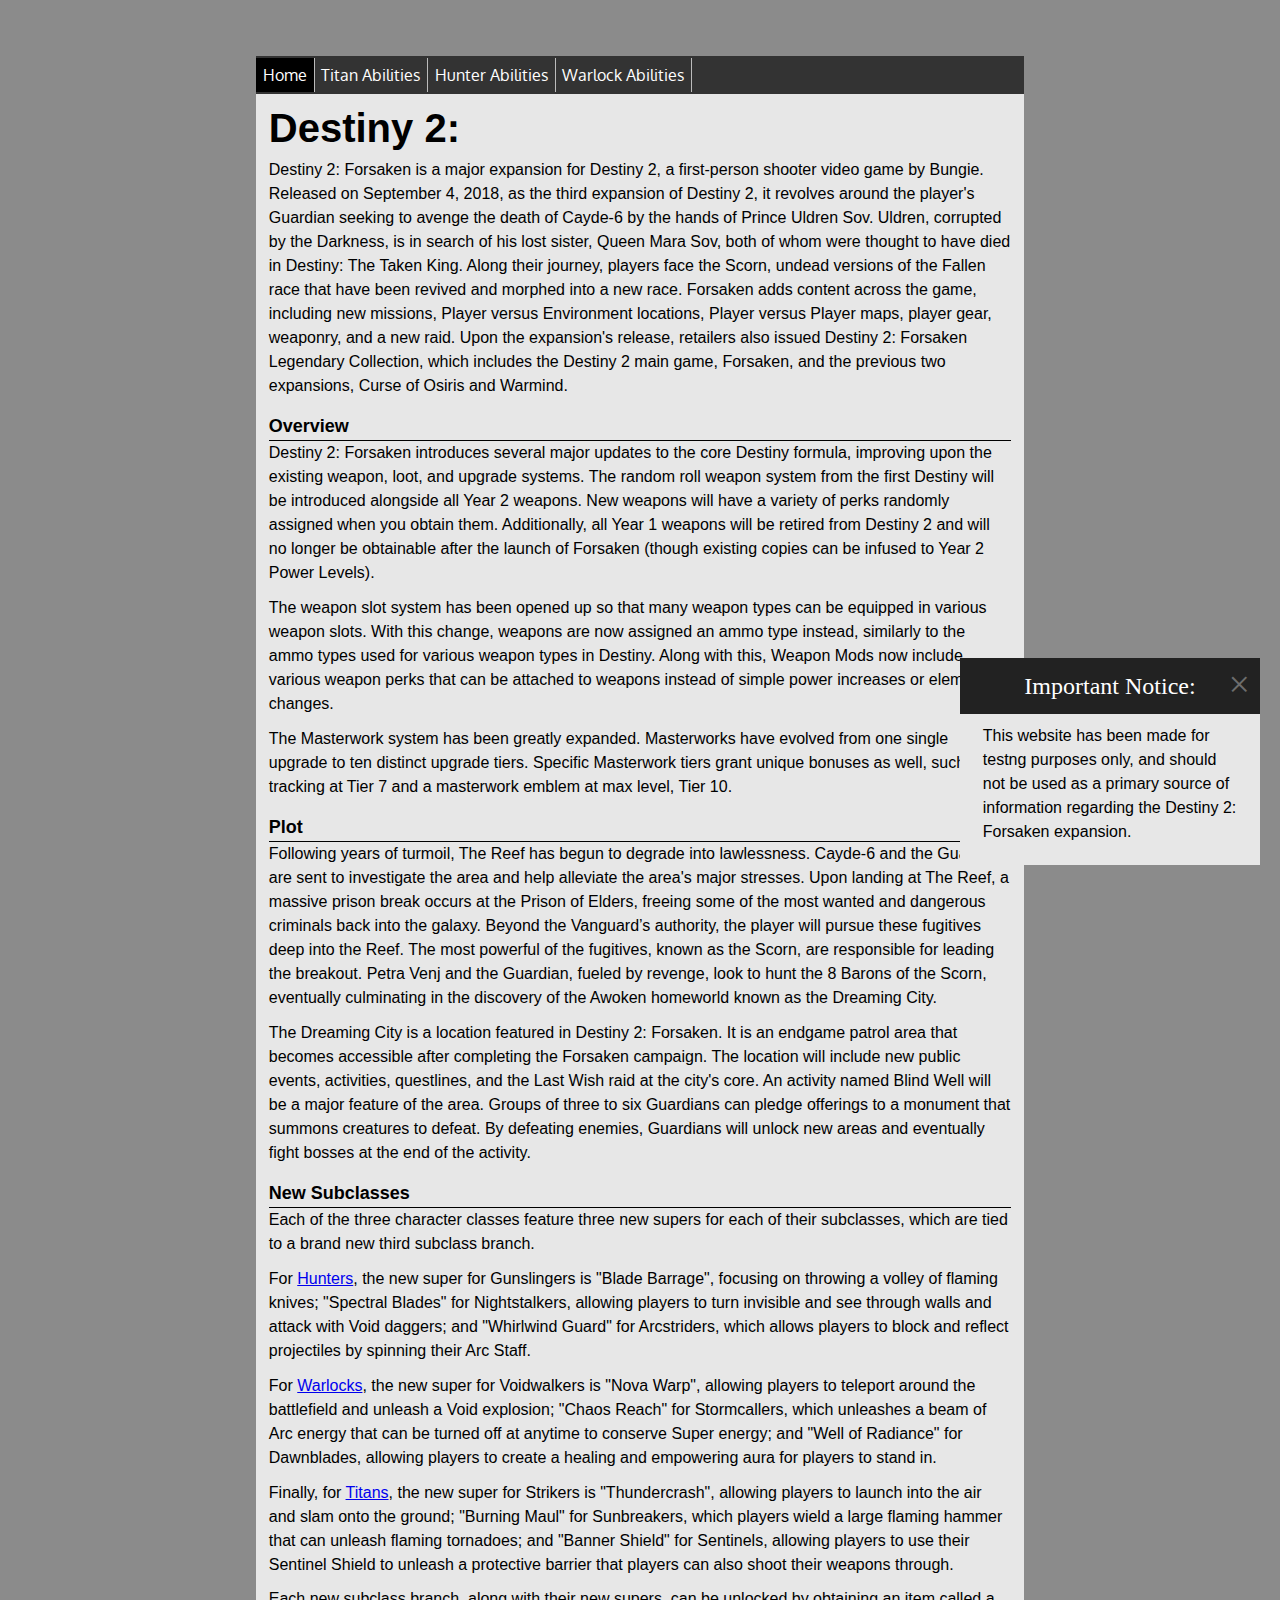
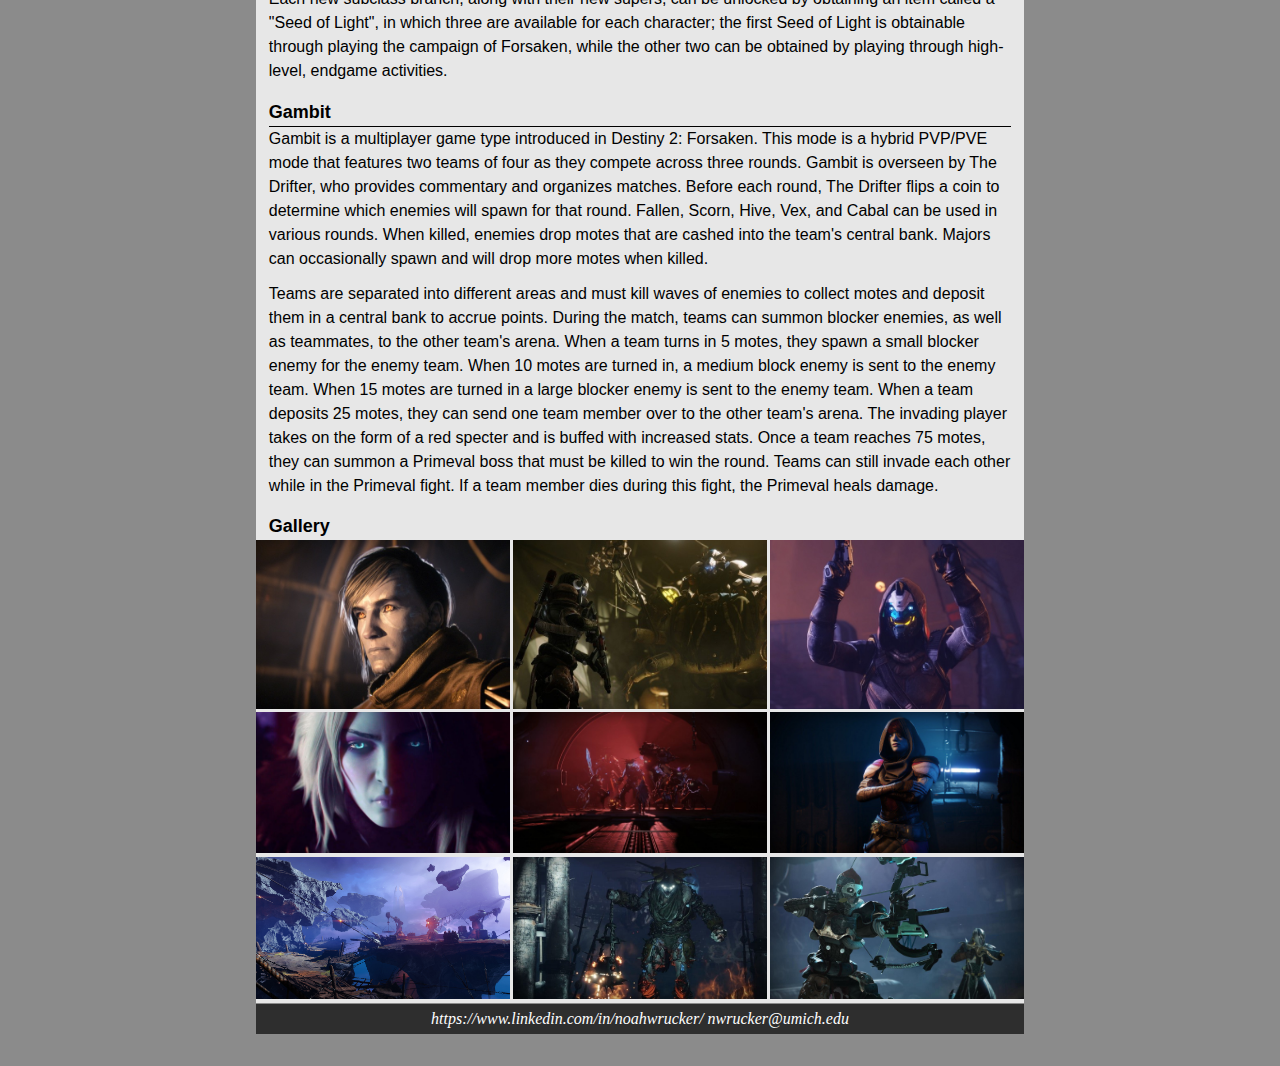
<file: index.html>
<!DOCTYPE html>
<html lang = "en">
<head>
    <meta charset="utf-8" />
    <meta http-equiv="X-UA-Compatible" content="IE=edge">
    <title>Destiny 2: Forsaken Overview</title>
    <meta name="viewport" content="width=device-width, initial-scale=1">
    <link rel="icon" href="images/icon.png">
    <link rel="stylesheet" href="css/html5reset.css" />
    <link rel="stylesheet" href="https://use.fontawesome.com/releases/v5.7.1/css/all.css" integrity="sha384-fnmOCqbTlWIlj8LyTjo7mOUStjsKC4pOpQbqyi7RrhN7udi9RwhKkMHpvLbHG9Sr" crossorigin="anonymous">
    <link href="https://fonts.googleapis.com/css?family=Oxygen" rel="stylesheet">
    <link rel="stylesheet" href="css/style.css" />
</head>
<body onload="typeWriter();">
    <script>
            var i = 0;
            var txt = 'estiny 2: Forsaken'; /* The text */
            var speed = 75; /* The speed/duration of the effect in milliseconds */

            function typeWriter() {
                if (i < txt.length) {
                    document.getElementById("main").innerHTML += txt.charAt(i);
                    i++;
                    setTimeout(typeWriter, speed);
                }
            }
    </script>

    <a href = "#main" class = "skip">Skip to Content</a>
    <Header>
        <nav>
            <ul class = "navi" id = "navigation">
                <li><a href="index.html" class = current>Home</a></li>
                <li><a href="titan.html">Titan Abilities</a></li>
                <li><a href="hunter.html">Hunter Abilities</a></li>
                <li><a href="warlock.html">Warlock Abilities</a></li>
            </ul>
        </nav>
    </Header>

    <main>
        <div class = "test">

        </div>
        <div class = "content">
            <div class = "intro">
                <h1 id = "main">D</h1>
                <p>
                    Destiny 2: Forsaken is a major expansion for Destiny 2, a first-person shooter video game by Bungie.
                    Released on September 4, 2018, as the third expansion of Destiny 2, it revolves around the player's Guardian seeking to avenge the death of Cayde-6 by the hands of Prince Uldren Sov.
                    Uldren, corrupted by the Darkness, is in search of his lost sister, Queen Mara Sov, both of whom were thought to have died in Destiny: The Taken King.
                    Along their journey, players face the Scorn, undead versions of the Fallen race that have been revived and morphed into a new race.
                    Forsaken adds content across the game, including new missions, Player versus Environment locations, Player versus Player maps, player gear, weaponry, and a new raid.
                    Upon the expansion's release, retailers also issued Destiny 2: Forsaken Legendary Collection, which includes the Destiny 2 main game, Forsaken, and the previous two expansions, Curse of Osiris and Warmind.       
                </p>
            </div>
            <div class = "overview">
                <h2>Overview</h2>
                <p>
                    Destiny 2: Forsaken introduces several major updates to the core Destiny formula, improving upon the existing weapon, loot, and upgrade systems.
                    The random roll weapon system from the first Destiny will be introduced alongside all Year 2 weapons.
                    New weapons will have a variety of perks randomly assigned when you obtain them.
                    Additionally, all Year 1 weapons will be retired from Destiny 2 and will no longer be obtainable after the launch of Forsaken (though existing copies can be infused to Year 2 Power Levels).
                </p>
                <p>
                    The weapon slot system has been opened up so that many weapon types can be equipped in various weapon slots.
                    With this change, weapons are now assigned an ammo type instead, similarly to the ammo types used for various weapon types in Destiny.
                    Along with this, Weapon Mods now include various weapon perks that can be attached to weapons instead of simple power increases or elemental changes.
                </p>
                <p>
                    The Masterwork system has been greatly expanded. Masterworks have evolved from one single upgrade to ten distinct upgrade tiers.
                    Specific Masterwork tiers grant unique bonuses as well, such as kill tracking at Tier 7 and a masterwork emblem at max level, Tier 10.
                </p>
            </div>

            <div class = "plot">
                <h2>Plot</h2>
                <p>
                    Following years of turmoil, The Reef has begun to degrade into lawlessness.
                    Cayde-6 and the Guardian are sent to investigate the area and help alleviate the area's major stresses.
                    Upon landing at The Reef, a massive prison break occurs at the Prison of Elders, freeing some of the most wanted and dangerous criminals back into the galaxy.
                    Beyond the Vanguard’s authority, the player will pursue these fugitives deep into the Reef.
                    The most powerful of the fugitives, known as the Scorn, are responsible for leading the breakout.
                    Petra Venj and the Guardian, fueled by revenge, look to hunt the 8 Barons of the Scorn, eventually culminating in the discovery of the Awoken homeworld known as the Dreaming City.
                </p>
                <p>
                    The Dreaming City is a location featured in Destiny 2: Forsaken. It is an endgame patrol area that becomes accessible after completing the Forsaken campaign.
                    The location will include new public events, activities, questlines, and the Last Wish raid at the city's core.
                    An activity named Blind Well will be a major feature of the area. Groups of three to six Guardians can pledge offerings to a monument that summons creatures to defeat.
                    By defeating enemies, Guardians will unlock new areas and eventually fight bosses at the end of the activity.
                </p>
            </div>

            <div class = "subclass">
                <h2>New Subclasses</h2>
                <p>
                    Each of the three character classes feature three new supers for each of their subclasses, which are tied to a brand new third subclass branch.
                </p>
                <p>
                    For <a href="hunter.html">Hunters</a>, the new super for Gunslingers is "Blade Barrage", focusing on throwing a volley of flaming knives; "Spectral Blades" for Nightstalkers, allowing players to turn invisible and see through walls and attack with Void daggers; and "Whirlwind Guard" for Arcstriders, which allows players to block and reflect projectiles by spinning their Arc Staff.
                </p>
                <p>
                    For <a href="warlock.html">Warlocks</a>, the new super for Voidwalkers is "Nova Warp", allowing players to teleport around the battlefield and unleash a Void explosion; "Chaos Reach" for Stormcallers, which unleashes a beam of Arc energy that can be turned off at anytime to conserve Super energy; and "Well of Radiance" for Dawnblades, allowing players to create a healing and empowering aura for players to stand in. 
                </p> 
                <p>
                    Finally, for <a href="titan.html">Titans</a>, the new super for Strikers is "Thundercrash", allowing players to launch into the air and slam onto the ground; "Burning Maul" for Sunbreakers, which players wield a large flaming hammer that can unleash flaming tornadoes; and "Banner Shield" for Sentinels, allowing players to use their Sentinel Shield to unleash a protective barrier that players can also shoot their weapons through.
                </p> 
                <p>
                    Each new subclass branch, along with their new supers, can be unlocked by obtaining an item called a "Seed of Light", in which three are available for each character; the first Seed of Light is obtainable through playing the campaign of Forsaken, while the other two can be obtained by playing through high-level, endgame activities.
                </p>
            </div>

            <div class = "gambit">
                <h2>Gambit</h2>
                <p>
                    Gambit is a multiplayer game type introduced in Destiny 2: Forsaken.
                    This mode is a hybrid PVP/PVE mode that features two teams of four as they compete across three rounds.
                    Gambit is overseen by The Drifter, who provides commentary and organizes matches.
                    Before each round, The Drifter flips a coin to determine which enemies will spawn for that round. Fallen, Scorn, Hive, Vex, and Cabal can be used in various rounds.
                    When killed, enemies drop motes that are cashed into the team's central bank. Majors can occasionally spawn and will drop more motes when killed.
                </p>
                <p>
                    Teams are separated into different areas and must kill waves of enemies to collect motes and deposit them in a central bank to accrue points.
                    During the match, teams can summon blocker enemies, as well as teammates, to the other team's arena.
                    When a team turns in 5 motes, they spawn a small blocker enemy for the enemy team. When 10 motes are turned in, a medium block enemy is sent to the enemy team.
                    When 15 motes are turned in a large blocker enemy is sent to the enemy team. When a team deposits 25 motes, they can send one team member over to the other team's arena.
                    The invading player takes on the form of a red specter and is buffed with increased stats.
                    Once a team reaches 75 motes, they can summon a Primeval boss that must be killed to win the round.
                    Teams can still invade each other while in the Primeval fight. If a team member dies during this fight, the Primeval heals damage.
                </p>
            </div>
        </div>

        <div class = "gallery">
            <h2>
                <span>Gallery</span>
            </h2>

            <div class = "container">
                <!-- <div class="column"> -->
                <img src = "images/uldrensov.jpg" onclick="openModal();currentSlide(1)" class="hover-shadow" alt = "Uldren Sov, main antagonist of Forsaken"/>
                <!-- </div> -->
                <!-- <div class="column"> -->
                <img src = "images/spider.jpg" onclick="openModal();currentSlide(2)" class="hover-shadow" alt = "The Spider, fallen mob boss of the tangled shore"/> 
                <!-- </div> -->
                <!-- <div class="column"> -->
                <img src = "images/cayde6.jpg" onclick="openModal();currentSlide(3)" class="hover-shadow" alt = "Cayde-6, Hunter Vanguard Leader"/>
                <!-- </div> -->
                <!-- <div class="column"> -->
                <img src = "images/marasov.jpg" onclick="openModal();currentSlide(4)" class="hover-shadow" alt = "Mara Sov, queen of the Awoken"/>
                <!-- </div> -->
                <!-- <div class="column"> -->
                <img src = "images/barons.jpg" onclick="openModal();currentSlide(51)" class="hover-shadow" alt = "The Scorned Barons of the Tangled Shore"/>
                <!-- </div> -->
                <!-- <div class="column"> -->
                <img src = "images/petra.jpg" onclick="openModal();currentSlide(6)" class="hover-shadow" alt = "Petra Venj"/>
                <!-- </div> -->
                <!-- <div class="column"> -->
                <img src = "images/tangledshore.jpg" onclick="openModal();currentSlide(7)" class="hover-shadow" alt = "The Tangled Shore"/>
                <!-- </div> -->
                <!-- <div class="column"> -->
                <img src = "images/scorn.jpg" onclick="openModal();currentSlide(8)" class="hover-shadow" alt = "A Scorn Enemy on the Tangled Shore"/>
                <!-- </div> -->
                <!-- <div class="column"> -->
                <img src = "images/newgear.jpg" onclick="openModal();currentSlide(9)" class="hover-shadow" alt = "Guardians using Forsaken gear"/>
                <!-- </div> -->
            </div>
            
            <div id="myModal" class="modal">
                <span class="close cursor" onclick="closeModal()">&times;</span>
                <div class="modal-content">
                  
                <div class="mySlides">
                    <div class="numbertext">1 / 9</div>
                    <img src="images/uldrensov.jpg" style="width:100%" alt = "Uldren Sov, main antagonist of Forsaken">
                </div>
                  
                <div class="mySlides">
                    <div class="numbertext">2 / 9</div>
                    <img src="images/spider.jpg" style="width:100%" alt = "The Spider, fallen mob boss of the tangled shore">
                </div>
                  
                <div class="mySlides">
                    <div class="numbertext">3 / 9</div>
                    <img src="images/cayde6.jpg" style="width:100%" alt = "Cayde-6, Hunter Vanguard Leader">
                </div>
                  
                <div class="mySlides">
                    <div class="numbertext">4 / 9</div>
                    <img src="images/marasov.jpg" style="width:100%" alt = "Mara Sov, queen of the Awoken">
                </div>

                <div class="mySlides">
                    <div class="numbertext">5 / 9</div>
                    <img src="images/barons.jpg" style="width:100%" alt = "The Scorned Barons of the Tangled Shore">
                </div>

                <div class="mySlides">
                    <div class="numbertext">6 / 9</div>
                    <img src="images/petra.jpg" style="width:100%" alt = "Petra Venj">
                </div>

                <div class="mySlides">
                    <div class="numbertext">7 / 9</div>
                    <img src="images/tangledshore.jpg" style="width:100%" alt = "The Tangled Shore">
                </div>

                <div class="mySlides">
                    <div class="numbertext">8 / 9</div>
                    <img src="images/scorn.jpg" style="width:100%" alt = "A Scorn Enemy on the Tangled Shore">
                </div>

                <div class="mySlides">
                    <div class="numbertext">9 / 9</div>
                    <img src="images/newgear.jpg" style="width:100%" alt = "Guardians using Forsaken gear">
                </div>
                  
                <!-- Next/previous controls -->
                <a class="prev" onclick="plusSlides(-1)">&#10094;</a>
                <a class="next" onclick="plusSlides(1)">&#10095;</a>
                  
                <!-- Caption text -->
                <div class="caption-container">
                    <p id="caption"></p>  
                </div>
                  
                <!-- Thumbnail image controls -->
                <div class="column">
                    <img class="demo" src="images/uldrensov.jpg" onclick="currentSlide(1)" alt="Uldren Sov, main antagonist of Forsaken">
                </div>
                  
                <div class="column">
                    <img class="demo" src="images/spider.jpg" onclick="currentSlide(2)" alt="The Spider, fallen mob boss of the tangled shore">
                </div>
                  
                <div class="column">
                    <img class="demo" src="images/cayde6.jpg" onclick="currentSlide(3)" alt="Cayde-6, Hunter Vanguard Leader">
                </div>
                  
                <div class="column">
                    <img class="demo" src="images/marasov.jpg" onclick="currentSlide(4)" alt="Mara Sov, queen of the Awoken">
                </div>

                 <div class="column">
                    <img class="demo" src="images/barons.jpg" onclick="currentSlide(5)" alt="The Scorned Barons of the Tangled Shore">
                </div>
                 <div class="column">
                    <img class="demo" src="images/petra.jpg" onclick="currentSlide(6)" alt="Petra Venj">
                </div>
                 <div class="column">
                    <img class="demo" src="images/tangledshore.jpg" onclick="currentSlide(7)" alt="The Tangled Shore">
                </div>
                 <div class="column">
                    <img class="demo" src="images/scorn.jpg" onclick="currentSlide(8)" alt="A Scorn Enemy on the Tangled Shore">
                </div>
                 <div class="column">
                    <img class="demo" src="images/newgear.jpg" onclick="currentSlide(9)" alt="Guardians using Forsaken gear">
                </div>
            </div>
        </div>
    </div>
        <script>
            window.onscroll = function() {stick()};

            var nav = document.getElementById("navigation")
            var sticky = nav.offsetTop;

            function stick(){
                if (window.pageYOffset >= sticky){
                    nav.classList.add("sticky")
                }
                else{
                    nav.classList.remove("sticky")
                }
            }
        </script>

    <script>
        // Open the Modal
        function openModal() {
          document.getElementById('myModal').style.display = "block";
        }
        
        // Close the Modal
        function closeModal() {
          document.getElementById('myModal').style.display = "none";
        }
        
        var slideIndex = 1;
        showSlides(slideIndex);
        
        // Next/previous controls
        function plusSlides(n) {
          showSlides(slideIndex += n);
        }
        
        // Thumbnail image controls
        function currentSlide(n) {
          showSlides(slideIndex = n);
        }
        
        function showSlides(n) {
          var i;
          var slides = document.getElementsByClassName("mySlides");
          var dots = document.getElementsByClassName("demo");
          var captionText = document.getElementById("caption");
          if (n > slides.length) {slideIndex = 1}
          if (n < 1) {slideIndex = slides.length}
          for (i = 0; i < slides.length; i++) {
            slides[i].style.display = "none";
          }
          for (i = 0; i < dots.length; i++) {
            dots[i].className = dots[i].className.replace(" active", "");
          }
          slides[slideIndex-1].style.display = "block";
          dots[slideIndex-1].className += " active";
          captionText.innerHTML = dots[slideIndex-1].alt;
        }
        </script>

       

    <div class="callout">
        <div class="callout-header">Important Notice:</div>
        <span class="closebtn" onclick="this.parentElement.style.display='none';">&times;</span>
        <div class="callout-container">
          <p>This website has been made for testng purposes only, and should not be used as a primary source of information regarding the Destiny 2: Forsaken expansion.</p>
        </div>
      </div>

    </main>

    <footer>
        <i class="fab fa-linkedin"> https://www.linkedin.com/in/noahwrucker/</i> <i class="fas fa-envelope-square"> nwrucker@umich.edu</i>
    </footer>
</body>
</html>
</file>
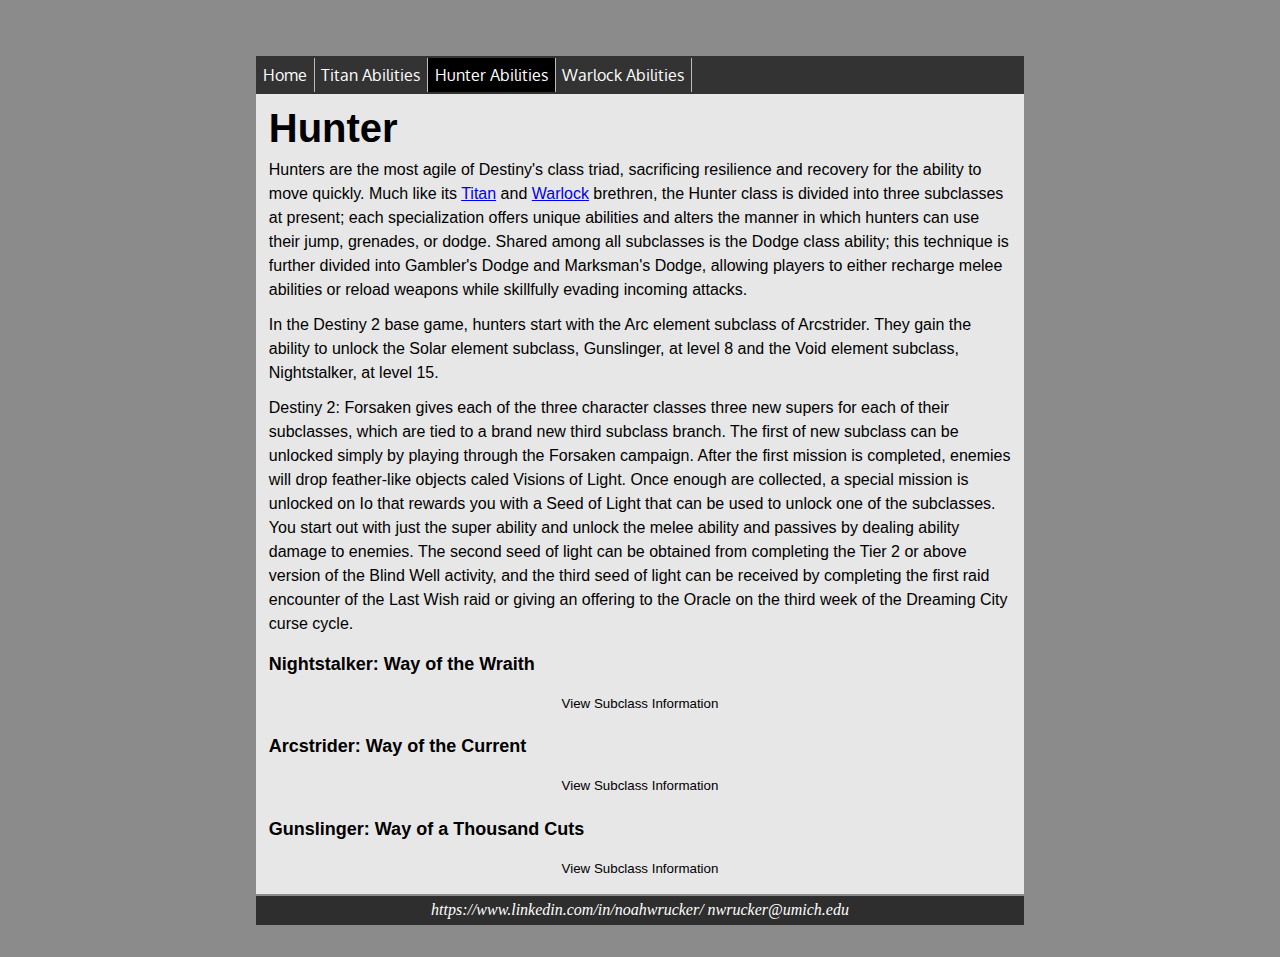
<file: hunter.html>
<!DOCTYPE html>
<html lang = "en">
<head>
    <meta charset="utf-8" />
    <meta http-equiv="X-UA-Compatible" content="IE=edge">
    <title>Destiny 2: Forsaken Hunter Abilities</title>
    <meta name="viewport" content="width=device-width, initial-scale=1">
    <link rel="icon" href="images/icon.png">
    <link rel="stylesheet" href="css/html5reset.css" />
    <link rel="stylesheet" href="https://use.fontawesome.com/releases/v5.7.1/css/all.css" integrity="sha384-fnmOCqbTlWIlj8LyTjo7mOUStjsKC4pOpQbqyi7RrhN7udi9RwhKkMHpvLbHG9Sr" crossorigin="anonymous">
    <link href="https://fonts.googleapis.com/css?family=Oxygen" rel="stylesheet">
    <link rel="stylesheet" href="css/style.css" />
</head>
<body>
    <a href = "#main" class = "skip">Skip to Content</a>
    <Header>
        <nav>
            <ul class = "navi">
                <li><a href="index.html">Home</a></li>
                <li><a href="titan.html">Titan Abilities</a></li>
                <li><a href="hunter.html" class = current>Hunter Abilities</a></li>
                <li><a href="warlock.html">Warlock Abilities</a></li>
            </ul>
        </nav>
    </Header>
<main>
    <div class = "content">
        <h1 id = "main">Hunter</h1>
        <p>
            Hunters are the most agile of Destiny's class triad, sacrificing resilience and recovery for the ability to move quickly.
            Much like its <a href="titan.html">Titan</a> and <a href="warlock.html">Warlock</a> brethren, the Hunter class is divided into three subclasses at present; each specialization offers unique abilities and alters the manner in which hunters can use their jump, grenades, or dodge.
            Shared among all subclasses is the Dodge class ability; this technique is further divided into Gambler's Dodge and Marksman's Dodge, allowing players to either recharge melee abilities or reload weapons while skillfully evading incoming attacks. 
        </p>

        <p>
            In the Destiny 2 base game, hunters start with the Arc element subclass of Arcstrider.
            They gain the ability to unlock the Solar element subclass, Gunslinger, at level 8 and the Void element subclass, Nightstalker, at level 15.
        </p>

        <p>
            Destiny 2: Forsaken gives each of the three character classes three new supers for each of their subclasses, which are tied to a brand new third subclass branch.
            The first of new subclass can be unlocked simply by playing through the Forsaken campaign. After the first mission is completed, enemies will drop feather-like objects
            caled Visions of Light. Once enough are collected, a special mission is unlocked on Io that rewards you with a Seed of Light that can be used to unlock one of the subclasses.
            You start out with just the super ability and unlock the melee ability and passives by dealing ability damage to enemies. The second seed of light can be obtained
            from completing the Tier 2 or above version of the Blind Well activity, and the third seed of light can be received by completing the first raid encounter of the Last Wish raid
            or giving an offering to the Oracle on the third week of the Dreaming City curse cycle.
        </p>

        <div class="void">
            <h2>Nightstalker: Way of the Wraith</h2>
            <button class="accordion">View Subclass Information</button>
            <div class="panel">
            <p><img src = "images/spectralblades.jpg" alt = ""/></p>
                <p>Melee - Corrosive Smoke: The Nightstalker’s smoke bomb fires in a line from where it explodes, slowing enemies and dealing damage.</p>
                <p>Perk - Flawless Execution: Precision kills while at full health let Nightstalkers turn invisible. They also gain truesight, an ability that allows players to see through walls.</p>
                <p>Perk - Shattering Strike: Meleeing an enemy while invisible will debuff them, causing them to deal less damage for a short time.</p>
                <p>Super - Spectral Blades: The Nightstalker super is Spectral Blades, which turns the Hunter invisible and lets them sneak around to stab their enemies in the back.</p>
            </div>
        </div>

        <div class="arc">
            <h2>Arcstrider: Way of the Current</h2>
            <button class="accordion">View Subclass Information</button>
            <div class="panel">
            <p>
            <img src = "images/newarcstaff.jpg" alt = ""/>
            </p>
            
            <p>Melee - Tempest Strike: The Arcstrider’s melee ability is activated by sliding before attacking. It causes the Hunter to use their staff to deal melee damage in an electric uppercut strike that sends electricity out in a line.</p>
            <p>Perk - Lightning Weave: Melee hits let you reload more quickly.</p>
            <p>Perk - Ebb and Flow: Hitting an enemy with arc abilities will electrify them. Using melee on electrified enemies will disorient them and recharge your abilities.</p>
            <p>Super - Whirling Guard: The super is Whirling Guard, which grants the Arcstrider the new ability to spin their staff and reflect projectiles back at their foes — including bullets. After reflecting, the Arcstaff’s damage will be amplified by three times.</p>
        </div>
        </div>  
        
        <div class="solar">
            <h2>Gunslinger: Way of a Thousand Cuts</h2>
            <button class="accordion">View Subclass Information</button>
            <div class="panel">
            <p>
            <img src = "images/bladebarrage.jpg" alt = ""/>
            </p>
            
            <p>Melee - Knife Trick: The Gunslinger’s melee ability throws out a fan of knives instead of just a single blade. This spread shot will also light enemies on fire.</p>
            <p>Perk - Playing with Fire: Killing enemies who are on fire steadily recharges the Hunter’s melee ability.</p>
            <p>Perk - The Burning Edge: When enemies burn, it causes the dodge ability to recharge.</p>
            <p>Super - Blade Barrage: The super is Blade Barrage, which allows the player to toss a bunch of explosive knives at their foes. This works like a tracking shot. The knives will lock onto and fire toward any targets you can see. If the Hunter is only aiming at one enemy, it may only throw one, big knife barrage that deals more damage — versus the many, smaller knives against a group.</p>
        </div>
        </div>
    </div>

    <script>
        var acc = document.getElementsByClassName("accordion");
        var i;
        
        for (i = 0; i < acc.length; i++) {
          acc[i].addEventListener("click", function() {
            /* Toggle between adding and removing the "active" class,
            to highlight the button that controls the panel */
            this.classList.toggle("active");
        
            /* Toggle between hiding and showing the active panel */
            var panel = this.nextElementSibling;
            if (panel.style.display === "block") {
              panel.style.display = "none";
            } else {
              panel.style.display = "block";
            }
          });
        }
        </script>
        
</main>
<footer>
    <i class="fab fa-linkedin"> https://www.linkedin.com/in/noahwrucker/</i> <i class="fas fa-envelope-square"> nwrucker@umich.edu</i>
</footer>

</body>
</html>
</file>
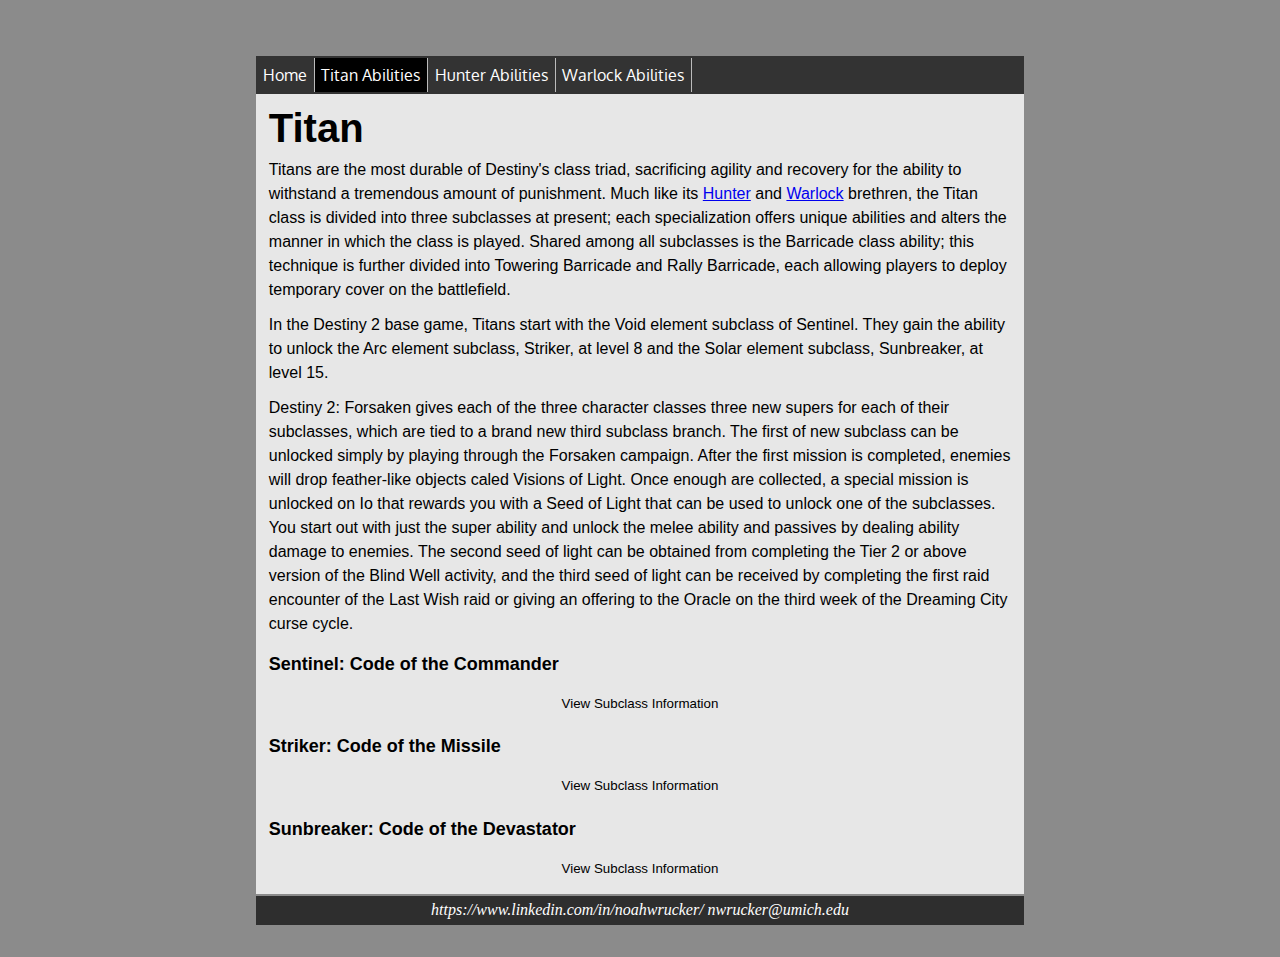
<file: titan.html>
<!DOCTYPE html>
<html lang = "en">
<head>
    <meta charset="utf-8" />
    <meta http-equiv="X-UA-Compatible" content="IE=edge">
    <title>Destiny 2: Forsaken Titan Abilities</title>
    <meta name="viewport" content="width=device-width, initial-scale=1">
    <link rel="icon" href="images/icon.png">
    <link rel="stylesheet" href="css/html5reset.css" />
    <link rel="stylesheet" href="https://use.fontawesome.com/releases/v5.7.1/css/all.css" integrity="sha384-fnmOCqbTlWIlj8LyTjo7mOUStjsKC4pOpQbqyi7RrhN7udi9RwhKkMHpvLbHG9Sr" crossorigin="anonymous">
    <link href="https://fonts.googleapis.com/css?family=Oxygen" rel="stylesheet">
    <link rel="stylesheet" href="css/style.css" />
</head>
<body>
    <a href = "#main" class = "skip">Skip to Content</a>
    <Header>
        <nav>
            <ul class = "navi">
                <li><a href="index.html">Home</a></li>
                <li><a href="titan.html" class = current>Titan Abilities</a></li>
                <li><a href="hunter.html">Hunter Abilities</a></li>
                <li><a href="warlock.html">Warlock Abilities</a></li>
            </ul>
        </nav>
    </Header>
<main>
    <div class = "content">
        <h1 id = "main">Titan</h1>
        <p>
            Titans are the most durable of Destiny's class triad, sacrificing agility and recovery for the ability to withstand a tremendous amount of punishment.
            Much like its <a href="hunter.html">Hunter</a> and <a href="warlock.html">Warlock</a> brethren, the Titan class is divided into three subclasses at present; each specialization offers unique abilities and alters the manner in which the class is played.
            Shared among all subclasses is the Barricade class ability; this technique is further divided into Towering Barricade and Rally Barricade, each allowing players to deploy temporary cover on the battlefield. 
        </p>

        <p>
            In the Destiny 2 base game, Titans start with the Void element subclass of Sentinel. They gain the ability to unlock the Arc element subclass, Striker, at level 8 and
            the Solar element subclass, Sunbreaker, at level 15.
        </p>

        <p>
            Destiny 2: Forsaken gives each of the three character classes three new supers for each of their subclasses, which are tied to a brand new third subclass branch.
            The first of new subclass can be unlocked simply by playing through the Forsaken campaign. After the first mission is completed, enemies will drop feather-like objects
            caled Visions of Light. Once enough are collected, a special mission is unlocked on Io that rewards you with a Seed of Light that can be used to unlock one of the subclasses.
            You start out with just the super ability and unlock the melee ability and passives by dealing ability damage to enemies. The second seed of light can be obtained
            from completing the Tier 2 or above version of the Blind Well activity, and the third seed of light can be received by completing the first raid encounter of the Last Wish raid
            or giving an offering to the Oracle on the third week of the Dreaming City curse cycle.
        </p>

        <div class = "void">
            <h2>Sentinel: Code of the Commander</h2>
            <button class="accordion">View Subclass Information</button>
            <div class="panel">
                <p><img src = "images/bannershield.jpg" alt = "showcasing banner shield ability"/></p>
                <p>Melee - Tactical Strike: Sentinel’s melee ability causes an explosion around the target when it hits. This eruption of damage will also trigger any void detonators attached to nearby targets.</p>
                <p>Perk - Controlled Demolition: All void ability damage attaches a void detonator to the target. Dealing damage to a target with a detonator attached causes it to explode after a certain threshold, creating a chain reaction that attaches detonators to surrounding enemies.</p>
                <p>Perk - Resupply: Sentinel players and their allies will regain some grenade energy and health when detonators explode around them.</p>
                <p>Super - Banner Shield: The super is still the shield, but now it creates a wall of light that blocks incoming damage when the player is in the guard position — and yes, allies can shoot through this barrier. Allies firing through the barrier will extend Banner Shield’s duration.</p>  
            </div>
        </div>

        <div class = "arc">
            <h2>Striker: Code of the Missile</h2>
            <button class="accordion">View Subclass Information</button>
            <div class="panel">
            <p><img src = "images/thundercrash.jpg" alt = "showcasing thundercrash ability"/></p>
                <p>Melee - Ballistic Slam: The Striker’s melee ability lets players jump in the air, aim down and fly like a missile into their enemies. Basically it’s like the Death From Above perk in the original Destiny, but as a normal melee ability instead.</p>
                <p>Perk - Impact Conversion: Ballistic Slam hits will cause Thundercrash to recharge more quickly.</p>
                <p>Perk - Inertia Override: Any ammo players pick up while sliding will instantly reload their weapon. Successfully reloading through a slide will increase the gun’s damage for a short period of time.</p>
                <p>Super - Tundercrash: The super is Thundercrash, which turns the Titan into a mortar, basically. You can launch your Guardian through the air and smash into the ground. While in the air, you have the ability to aim yourself.</p>
            </div>
        </div>
        
        <div class = "solar">
            <h2>Sunbreaker: Code of the Devastator</h2>
            <button class="accordion">View Subclass Information</button>
            <div class="panel">
            <p><img src = "images/burningmaul.jpg" alt = "showcasing burning maul ability"/></p>
                <p>Melee - Throwing Hammer: The Sunbreaker’s melee ability is ranged like the Hunter’s throwing knife. But instead of a blade, Titans will throw a small hammer, which will stay where it lands. Picking it back up will fully recharge the player’s melee ability.</p>
                <p>Perk - Tireless Warrior: Picking up the hammer will cause your health to instantly start regenerating.</p>
                <p>Perk - Roaring Flames: Each solar damage kill Throwing Hammer’s damage, up to a triple-damage buff.</p>
                <p>Super - Burning Maul: The super is Siege Hammer, which creates a giant flaming hammer that the Titan can spin around them in a circle by repeatedly tapping the primary fire. Secondary fire will cause the Titan to smash the hammer into the earth, sending out tornadoes of flame.</p>
            </div>
        </div>
    </div>

    <script>
    var acc = document.getElementsByClassName("accordion");
    var i;
    
    for (i = 0; i < acc.length; i++) {
      acc[i].addEventListener("click", function() {
        /* Toggle between adding and removing the "active" class,
        to highlight the button that controls the panel */
        this.classList.toggle("active");
    
        /* Toggle between hiding and showing the active panel */
        var panel = this.nextElementSibling;
        if (panel.style.display === "block") {
          panel.style.display = "none";
        } else {
          panel.style.display = "block";
        }
      });
    }
    </script>

</main>

<footer>
    <i class="fab fa-linkedin"> https://www.linkedin.com/in/noahwrucker/</i> <i class="fas fa-envelope-square"> nwrucker@umich.edu</i>
</footer>

</body>
</html>
</file>
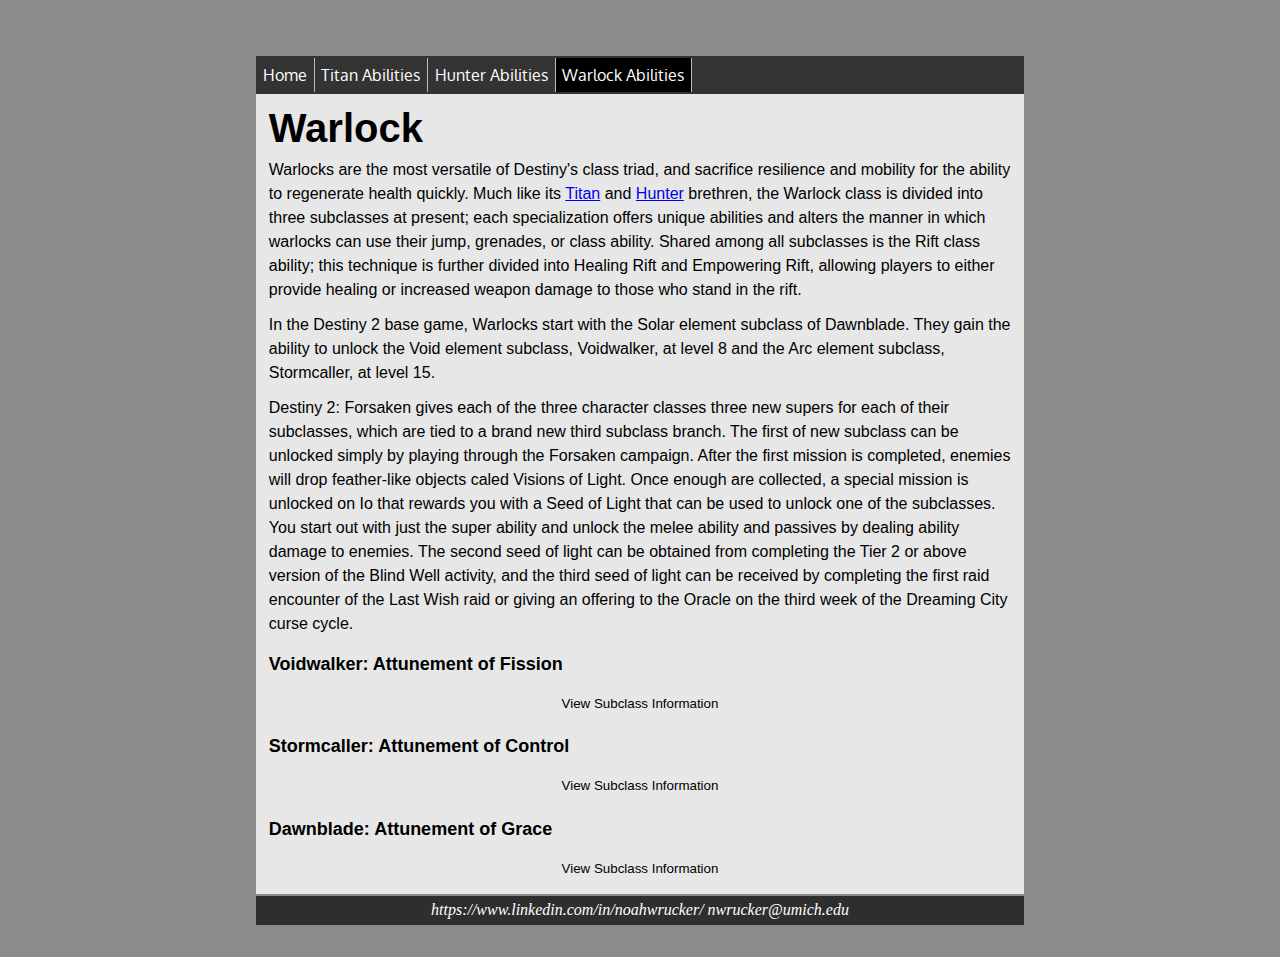
<file: warlock.html>
<!DOCTYPE html>
<html lang = "en">
<head>
    <meta charset="utf-8" />
    <meta http-equiv="X-UA-Compatible" content="IE=edge">
    <title>Destiny 2: Forsaken Warlock Abilities</title>
    <meta name="viewport" content="width=device-width, initial-scale=1">
    <link rel="icon" href="images/icon.png">
    <link rel="stylesheet" href="css/html5reset.css" />
    <link rel="stylesheet" href="https://use.fontawesome.com/releases/v5.7.1/css/all.css" integrity="sha384-fnmOCqbTlWIlj8LyTjo7mOUStjsKC4pOpQbqyi7RrhN7udi9RwhKkMHpvLbHG9Sr" crossorigin="anonymous">
    <link href="https://fonts.googleapis.com/css?family=Oxygen" rel="stylesheet">
    <link rel="stylesheet" href="css/style.css" />
</head>
<body>
    <a href = "#main" class = "skip">Skip to Content</a>
    <Header>
        <nav>
            <ul class = "navi">
                <li><a href="index.html">Home</a></li>
                <li><a href="titan.html">Titan Abilities</a></li>
                <li><a href="hunter.html">Hunter Abilities</a></li>
                <li><a href="warlock.html" class = current>Warlock Abilities</a></li>
            </ul>
        </nav>
    </Header>

<main>

<div class = "content">
    <h1 id = "main">Warlock</h1>
    <p>
        Warlocks are the most versatile of Destiny's class triad, and sacrifice resilience and mobility for the ability to regenerate health quickly.
        Much like its <a href="titan.html">Titan</a> and <a href="hunter.html">Hunter</a> brethren, the Warlock class is divided into three subclasses at present; each specialization offers unique abilities and alters the manner in which warlocks can use their jump, grenades, or class ability.
        Shared among all subclasses is the Rift class ability; this technique is further divided into Healing Rift and Empowering Rift, allowing players to either provide healing or increased weapon damage to those who stand in the rift.
    </p>

    <p>
        In the Destiny 2 base game, Warlocks start with the Solar element subclass of Dawnblade.
        They gain the ability to unlock the Void element subclass, Voidwalker, at level 8 and the Arc element subclass, Stormcaller, at level 15.
    </p>

    <p>
        Destiny 2: Forsaken gives each of the three character classes three new supers for each of their subclasses, which are tied to a brand new third subclass branch.
        The first of new subclass can be unlocked simply by playing through the Forsaken campaign. After the first mission is completed, enemies will drop feather-like objects
        caled Visions of Light. Once enough are collected, a special mission is unlocked on Io that rewards you with a Seed of Light that can be used to unlock one of the subclasses.
        You start out with just the super ability and unlock the melee ability and passives by dealing ability damage to enemies. The second seed of light can be obtained
        from completing the Tier 2 or above version of the Blind Well activity, and the third seed of light can be received by completing the first raid encounter of the Last Wish raid
        or giving an offering to the Oracle on the third week of the Dreaming City curse cycle.
    </p>
    <div class="void">
        <h2>Voidwalker: Attunement of Fission</h2>
        <button class="accordion">View Subclass Information</button>
            <div class="panel">
        <p>
            <img src = "images/novawarp.jpg" alt = ""/>
        </p>

        <p>Melee - Atomic Breach: The Voidwalker’s melee attack generates a void explosion ahead of the Warlock.</p>
        <p>Perk - Handheld Supernova: Holding the grenade button will eat the grenade and cause an explosion in the vicinity of the Warlock.</p>
        <p>Perk - Dark Matter: Void ability kills will restore ability energy and health.</p>
        <p>Super - Nova Warp: The super is Nova Warp, which lets players teleport and explode. The teleports are on one button while the explosion is controlled with another. Holding the explosion button will increase the radius. Tapping it will use less super energy but cause a much smaller explosion.</p>
    </div>
    </div>

    <div class="arc">
        <h2>Stormcaller: Attunement of Control</h2>
        <button class="accordion">View Subclass Information</button>
            <div class="panel">
        <p>
            <img src = "images/chaosreach.jpg" alt = ""/>
        </p>
        
        <p>Melee - Ball Lightning: The Stormcaller’s melee ability fires out an orb of electricity that soon explodes, sending a lightning bolt into the ground.</p>
        <p>Perk - Ionic Traces: Killing things with arc damage occasionally leaves behind Ionic Traces. Each time the Warlock collects an Ionic Trace, they’ll regain some ability energy.</p>
        <p>Perk - Pulsewave: Collecting Ionic Traces with less than full health will grant a speed boost to you and your allies.</p>
        <p>Super - Chaos Reach: The super is Chaos Reach, which sends out a beam of damaging energy. It’s possible to shut off the beam before using your entire super bar. This will conserve some energy, allowing you to use it again after you fill it back up.</p>
    </div>
    </div>

    <div class="solar">
        <h2>Dawnblade: Attunement of Grace</h2>
        <button class="accordion">View Subclass Information</button>
            <div class="panel">
        <p>
            <img src = "images/wellofradiance.jpg" alt = ""/>
        </p>
        <p>Melee - Guiding Flame: The Dawnblade’s melee ability burns enemies and buffs allies. This is presumably a similar buff to standing in an Empowering Rift.</p>
        <p>Perk - Divine Protection: Holding the grenade for an extended time turns it into a Blessing instead, which can be launched to heal allies and drop overshield orbs.</p>
        <p>Perk - Benevolent Dawn: Any healing or buffing abilities regenerate the Warlock’s nonsuper abilities.</p>
        <p>Super - Well of Radiance: The super is Well of Radiance, in which the Guardian sticks their sword into the ground to create a large rift that both heals and buffs allies. This buff lasts for thirty seconds.</p>
    </div>
    </div>
</div>

<script>
    var acc = document.getElementsByClassName("accordion");
    var i;
    
    for (i = 0; i < acc.length; i++) {
      acc[i].addEventListener("click", function() {
        /* Toggle between adding and removing the "active" class,
        to highlight the button that controls the panel */
        this.classList.toggle("active");
    
        /* Toggle between hiding and showing the active panel */
        var panel = this.nextElementSibling;
        if (panel.style.display === "block") {
          panel.style.display = "none";
        } else {
          panel.style.display = "block";
        }
      });
    }
    </script>
</main>

<footer>
    <i class="fab fa-linkedin"> https://www.linkedin.com/in/noahwrucker/</i> <i class="fas fa-envelope-square"> nwrucker@umich.edu</i>
</footer>

</body>
</html>
</file>
<file: css/style.css>
body{
    background-color: #8b8b8b;
    margin: 2.5% 20%;
    line-height: 1.5;
}

main{
    background-color: #e7e7e7;
    background-repeat: no-repeat;
    background-position: center;
}

nav ul {
    list-style-type: none;  
    font: 18px;
    font-family: 'Oxygen', sans-serif;
    overflow: hidden;
    background-color: #333;
    padding: .75vh .75vh .75vh 0vh;
}

nav a{
    color: white;
    text-align: left;
    padding: .75vh;
    text-decoration: none;
}

li a:hover{
    background-color: rgb(44, 118, 255);
    text-decoration: underline;

}

a.skip{
    position: relative;
    left: -2000px;
    color: black;
}


a.skip:focus{
    position: relative;
    left: 1.5px;
    border: .2vh solid black;
}

a.current{
    background-color: black;
}

a:focus{
    border: .2vh solid black;
    background-color: rgb(44, 118, 255);
    text-decoration: underline;
}

h1{
    color: solid rgb(0, 0, 0);
    font-family: 'Trebuchet MS', 'Lucida Sans Unicode', 'Lucida Grande', 'Lucida Sans', Arial, sans-serif;
    font-size: 40px;
    padding: .5vh 1vw 0vh 1vw;
}

h2{
    color: solid rgb(0, 0, 0);
    font-family: 'Trebuchet MS', 'Lucida Sans Unicode', 'Lucida Grande', 'Lucida Sans', Arial, sans-serif;
    font-size: 18px;
    padding: .5vh 1vw 0vh 1vw;
}

.overview h2:after{
    /* border-bottom: 1px solid #000000;
    overflow: hidden;
    padding: .5vh 1vw 0vh 1vw;
    margin: 0vh 1.5vw 0vh 2vw */
    content: ""; /* Makes pseudo element function */ 
    /* justify-content: left;
    align-content: left; */
    display: block;
    width: 100%;
    border-bottom: 1px solid black;
}
.plot h2:after{
    content: ""; /* Makes pseudo element function */ 
    display: block;
    width: 100%;
    border-bottom: 1px solid black;
}
.subclass h2:after{
    content: ""; /* Makes pseudo element function */ 
    display: block;
    width: 100%;
    border-bottom: 1px solid black;
}
.gambit h2:after{
    content: ""; /* Makes pseudo element function */ 
    display: block;
    width: 100%;
    border-bottom: 1px solid black;
}


p{
    font-family: 'Trebuchet MS', 'Lucida Sans Unicode', 'Lucida Grande', 'Lucida Sans', Arial, sans-serif;
    color: rgb(0, 0, 0);
    font-size: 16px;
    padding: 0vh 1vw 1.2vh 1vw;
}

img{
    width: 100%;
}

.container{
    display: grid;
    grid-template-columns: 1fr 1fr 1fr;
    grid-gap: .25vw;
}

.navi{
    display: flex;
    flex-direction: row;
    justify-content: flex-start;
}

@media all and (max-width: 727px){
    .navi {
        flex-wrap: wrap;
        justify-items: center;
      }
      
      .navi > li {
        flex-basis: 50%;
      }

      .container{
        display: grid;
        grid-template-columns: 1fr;
        grid-gap: .3vw;
    }
    body{
        margin: 1% 5%;
    }

    p{
        margin: 0vh 0vh 2vh 0vh;
    }
}

@media all and (max-width: 305px) {
    .navi > li {
      flex-basis: 100%;
    }
    .navi{
        justify-content: center;
        justify-items: center;
    }

}

@media all and (min-width: 728px){
    nav a{
        border-right: .1vh solid #bbb;
    }
}

@media all and (min-width: 780px){
    .content{
        /* background-image: url("../images/icon.png"); */
        background-color: #e7e7e7;
        background-repeat: no-repeat;
        background-position: center;
        /* background-size: cover; */
    }
}

@media all and (max-width: 414px){
    .sticky{
        position: fixed;
        top: 0;
        width: 100%;
    }
    .sticky + .content{
        padding-top: 40px;
    }
}

footer{
    min-height: 2 vh;
    display: block;
    color: white;
    text-align: center;
    padding: .3vh;
    margin: .2vh 0vh;
    background-color: rgb(46, 46, 46);
  }

.container > .column {
    padding: 0 8px;
}

.container:after{
    content:"";
    display: table;
    clear: both;
}

/* Create four equal columns that floats next to eachother */
.column {
    float: left;
    width: 33%;
}

/* The Modal (background) */
.modal {
    display: none;
    position: fixed;
    z-index: 1;
    padding-top: 100px;
    left: 0;
    top: 0;
    width: 100%;
    height: 100%;
    overflow: auto;
    background-color: black;
  }
  
  /* Modal Content */
  .modal-content {
    position: relative;
    /* background-color: #fefefe; */
    margin: auto;
    padding: 0;
    width: 90%;
    max-width: 1200px;
  }
  
  /* The Close Button */
  .close {
    color: white;
    position: absolute;
    top: 10px;
    right: 25px;
    font-size: 35px;
    font-weight: bold;
  }
  
  .close:hover,
  .close:focus {
    color: #999;
    text-decoration: none;
    cursor: pointer;
  }
  
  /* Hide the slides by default */
  .mySlides {
    display: none;
  }
  
  /* Next & previous buttons */
  .prev,
  .next {
    cursor: pointer;
    position: absolute;
    top: 50%;
    width: auto;
    padding: 16px;
    margin-top: -50px;
    color: white;
    font-weight: bold;
    font-size: 20px;
    transition: 0.6s ease;
    border-radius: 0 3px 3px 0;
    user-select: none;
    -webkit-user-select: none;
  }
  
  /* Position the "next button" to the right */
  .next {
    right: 0;
    border-radius: 3px 0 0 3px;
  }
  
  /* On hover, add a black background color with a little bit see-through */
  .prev:hover,
  .next:hover {
    background-color: rgba(0, 0, 0, 0.8);
  }
  
  /* Number text (1/3 etc) */
  .numbertext {
    color: #f2f2f2;
    font-size: 12px;
    padding: 8px 12px;
    position: absolute;
    top: 0;
  }
  
  /* Caption text */
  .caption-container {
    text-align: center;
    background-color: black;
    padding: 2px 16px;
    color: white;
  }

  .caption-container p{
      color: white;
  }
  
  img.demo {
    opacity: 0.6;
  }
  
  .active,
  .demo:hover {
    opacity: 1;
  }
  
  img.hover-shadow {
    transition: 0.3s;
  }
  
  .hover-shadow:hover {
    box-shadow: 0 4px 8px 0 rgba(0, 0, 0, 0.2), 0 6px 20px 0 rgba(0, 0, 0, 0.19);
  }

  /* Style the buttons that are used to open and close the accordion panel */
.accordion {
    background-color: #e7e7e7;
    color: black;
    cursor: pointer;
    padding: 18px;
    width: 100%;
    text-align: center;
    border: none;
    outline: none;
    transition: 0.4s;
  }
  
  /* Add a background color to the button if it is clicked on (add the .active class with JS), and when you move the mouse over it (hover) */
  .active, .accordion:hover {
    background-color: #c2c2c2;
  }
  
  /* Style the accordion panel. Note: hidden by default */
  .panel {
    padding: 0 18px;
    background-color: #e7e7e7;
    display: none;
    overflow: hidden;
  }

  /* Callout box - fixed position at the bottom of the page */
.callout {
    position: fixed;
    bottom: 35px;
    right: 20px;
    margin-left: 20px;
    max-width: 300px;
  }
  
  /* Callout header */
  .callout-header {
    padding: 10px 10px;
    text-align: center;
    background: rgb(34, 34, 34);
    font-size: 24px;
    color: white;
  }
  
  /* Callout container/body */
  .callout-container {
    padding: 10px;
    background-color: #e7e7e7;
    color: black
  }
  
  /* Close button */
  .closebtn {
    position: absolute;
    top: -2px;
    right: 10px;
    color: #6d6d6d;
    font-size: 38px;
    cursor: pointer;
  }
  
  /* Change color on mouse-over */
  .closebtn:hover {
    color: lightgrey;
  }
</file>
